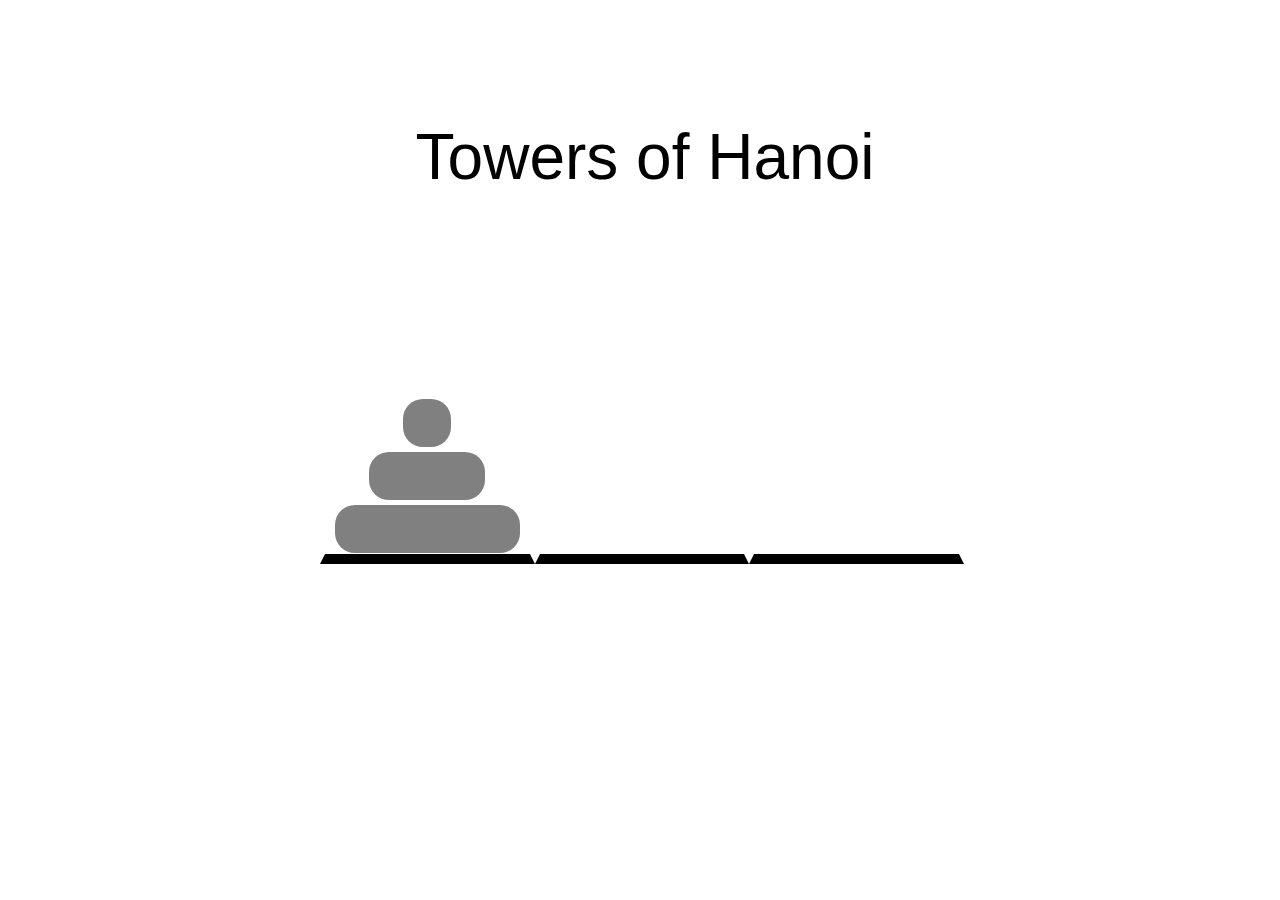
<file: hanoi.js/skeleton/html/index.html>
<!DOCTYPE html>
<html>
  <head>
    <meta charset="utf-8">
    <title>Towers of Hanoi</title>
    <link rel="stylesheet" type="text/css" href="../css/hanoi.css">
  </head>
  <body>
    <script src="../js/jquery-2.1.1.js"></script>
    <script src="../js/hanoi-core.js"></script>
    <script src="../js/hanoi-view.js"></script>

    <section class="game-container">
      <h1>Towers of Hanoi</h1>
      <div class="hanoi"></div>
    </section>

    <script>
      $(function () {
        var game = new Hanoi.Game();
        var view = new Hanoi.View(game, $(".hanoi"));
      })
    </script>
  </body>
</html>
</file>
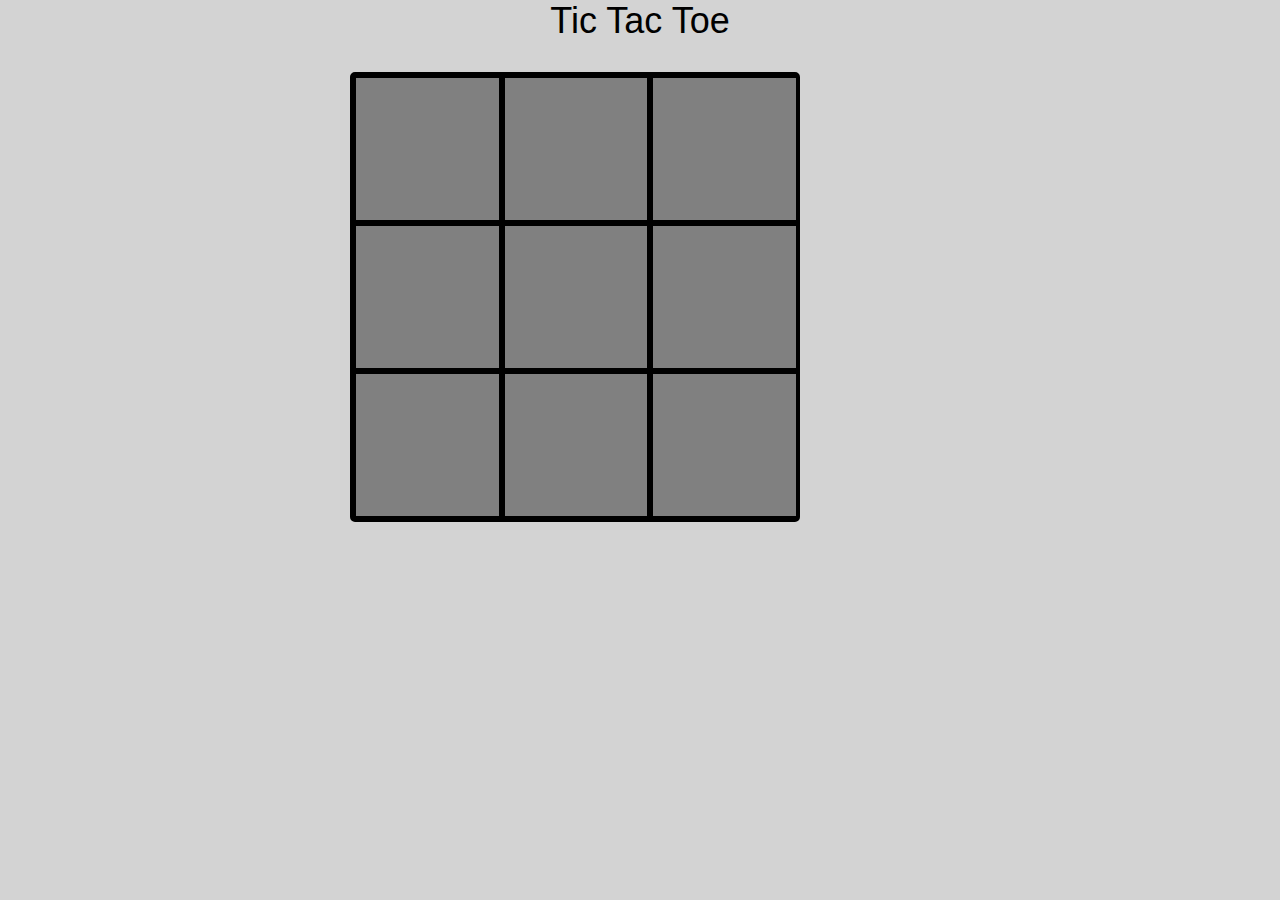
<file: ttt.js/skeleton/html/index.html>
<!DOCTYPE html>
<html>
  <head>
    <meta charset="utf-8">
    <title>Tic Tac Toe</title>
    <link rel="stylesheet" type="text/css" href="../css/ttt.css">
  </head>
  <body>
    <script src="../js/jquery-2.1.1.js"></script>
    <!-- Whackjobs at GithubPages don't understand symlinks... -->
    <script src="../../ttt-core-solution/ttt-core.js"></script>
    <script src="../js/ttt-view.js"></script>

    <section class="game-container">
      <h1>Tic Tac Toe</h1>
      <div class="ttt"></div>
      <p class="end-msg"></p>
    </section>


    <script>
    $(function() {
      var game = new TTT.Game();
      var view = new TTT.View(game, $(".ttt"));
    })
    </script>
  </body>
</html>
</file>
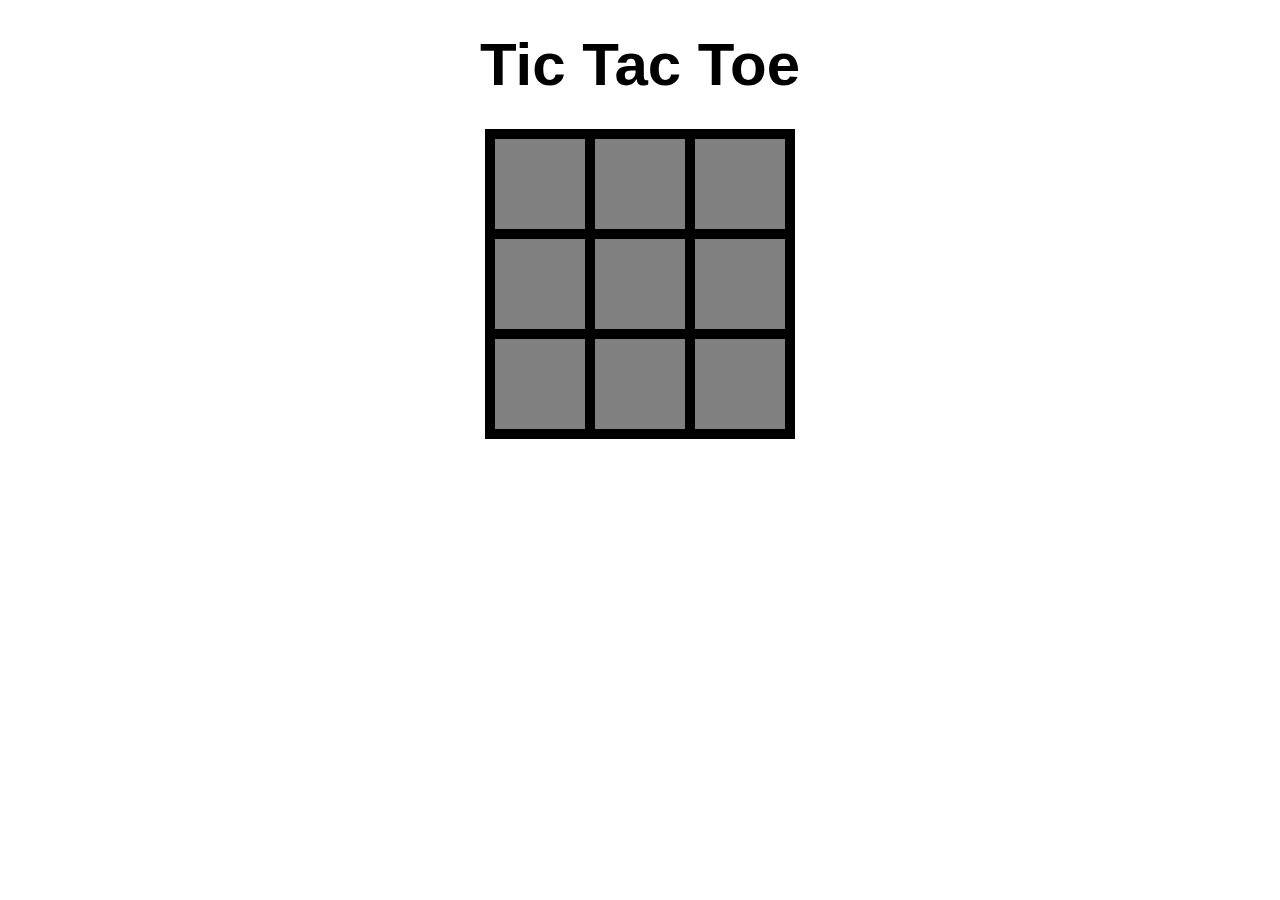
<file: ttt.js/solution/html/index.html>
<!DOCTYPE html>
<html>
  <head>
    <meta charset="utf-8">
    <title>Tic Tac Toe</title>
    <link rel="stylesheet" type="text/css" href="../css/ttt.css">
  </head>

  <body>
    <h1>Tic Tac Toe</h1>

    <figure class="ttt"></figure>

    <script src="../js/jquery-2.1.1.js"></script>
    <!-- Whackjobs at GithubPages don't understand symlinks... -->
    <script src="../../ttt-core-solution/ttt-core.js"></script>
    <script src="../js/ttt-view.js"></script>

    <script>
      $(function () {
        new TTT.View(new TTT.Game(), $(".ttt"));;
      });
    </script>
  </body>
</html>
</file>
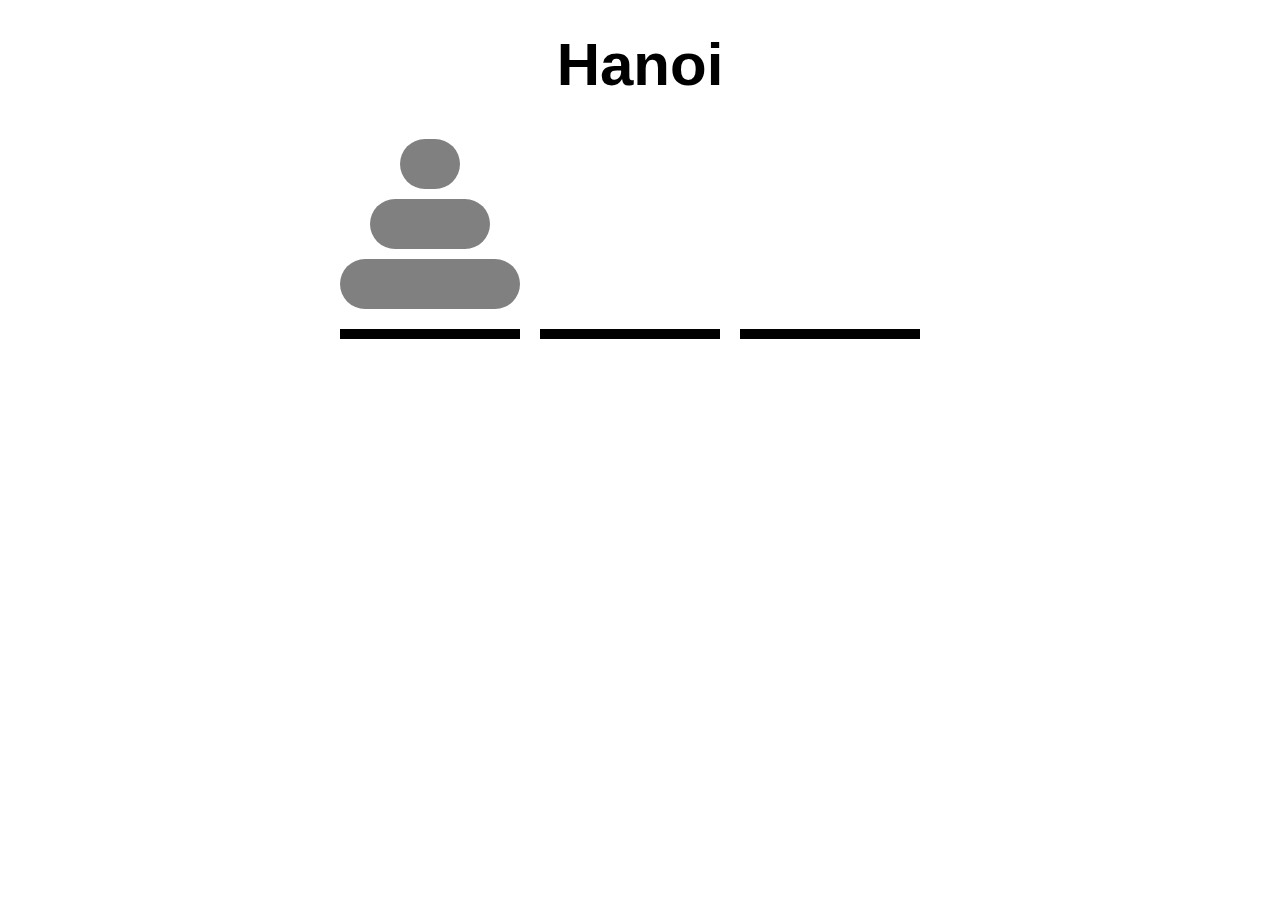
<file: hanoi.js/solution/html/hanoi.html>
<html>
  <head>
    <link rel="stylesheet" type="text/css" href="../css/hanoi.css">

    <script type="text/javascript" src="../js/jquery-2.1.1.js"></script>
    <script type="text/javascript" src="../../hanoi-core-solution/hanoi-core.js"></script>
    <script type="text/javascript" src="../js/hanoi-view.js"></script>
  </head>

  <body>
    <h1>Hanoi</h1>
    <figure class="hanoi"></figure>

    <script>
      $(function () {
        new Hanoi.View(new Hanoi.Game(), $(".hanoi"));
      });
    </script>
 </body>
</html>
</file>
<file: hanoi.js/skeleton/css/hanoi.css>
html, body, header, nav, h1, a,
ul, li, strong, main, button, i,
section, img, div, h2, p, form,
fieldset, label, input, textarea,
span, article, footer, time, small {
  margin: 0;
  padding: 0;
  border: 0;
  outline: 0;
  font: inherit;
  color: inherit;
  text-align: inherit;
  text-decoration: inherit;
  vertical-align: inherit;
  box-sizing: inherit;
  background: transparent;
}

ul {
  list-style: none;
}

/* -------------------------------------------------------------------------- */

.game-container {
  font-family: sans-serif;
  width: 650px;
  margin: 25%;
  text-align: center;
}

.game-container h1 {
  position: relative;
  top: -200px;
  font-size: 64px;
}

.hanoi {
  position: relative;
}

.hanoi:after {
  content: "";
  display: block;
  clear: both;
}

.pile {
  box-sizing: border-box;
  height: 170px;
  width: 33%;
  float: left;
  border-left: 5px solid white;
  border-right: 5px solid white;
  border-bottom: 10px solid black;
}

.pile:hover {
  border-bottom: 10px solid blue;
}

.disc {
  border-radius: 20px;
  height: 30%;
  background-color: gray;
  margin: 0 auto;
  margin-top: 5px;
}

.size-3 {
  width: calc(100% - 20px);
}

.size-2 {
  width: calc(66.666666% - 20px);
}

.size-1 {
  width: calc(33.333333% - 20px);
}

.empty {
  visibility: hidden;
}

.pile.clicked {
  border-bottom: 10px solid red;
}

.pile.pile-win:hover {
  border-bottom: 10px solid black;
}

.disc.disc-win {
  background-color: green;
}
</file>
<file: ttt.js/skeleton/css/ttt.css>
html, body, header, nav, h1, a,
ul, li, strong, main, button, i,
section, img, div, h2, p, form,
fieldset, label, input, textarea,
span, article, footer, time, small {
  margin: 0;
  padding: 0;
  border: 0;
  outline: 0;
  font: inherit;
  color: inherit;
  text-align: inherit;
  text-decoration: inherit;
  vertical-align: inherit;
  box-sizing: inherit;
  background: transparent;
}

ul {
  list-style: none;
}

body {
  background-color: lightgrey;
  font-family: helvetica;
}

.game-container {
  font-size: 36px;
  text-align: center;
  display: block;
  position: relative;
  margin: 0 25%;
}

.ttt {
  box-sizing: border-box;
  margin: 30px;
  border: 3px solid black;
  border-radius: 5px;
  width: 450px;
  height: 450px;
}

.ttt:after {
  content: "";
  display: block;
  clear: both;
}

.ttt ul {
  width: inherit;
  height: 33.33333333%;
  display: block;
  clear: left;
}

.square {
  float: left;
  font-size: 64px;
  background-color: gray;
  width: 33%;
  height: 100%;
  border: 3px solid black;
}

.square.full-square {
  background-color: white;
  line-height: 150px;
}

.square.full-square:hover {
  background-color: lightgray;
  cursor: default;
}

.square:hover {
  background-color: yellow;
  cursor: pointer;
}

.x {
  color: red;
}

.o {
  color: blue;
}
</file>
<file: ttt.js/solution/css/ttt.css>
html, body, figure, figcaption, ul, li, h1 {
  margin: 0;
  padding: 0;
  border: 0;
  font: inherit;
  text-align: inherit;
}

ul {
  list-style: none;
}

.group:after {
  content: "";
  clear: both;
  display: block;
}

body {
  font-family: sans-serif;
  text-align: center;
  font-weight: bold;
}

h1 {
  font-size: 60px;
  margin: 30px;
}

ul {
  margin: 30px auto;
  width: 300px;
  border: 5px solid black;
}

li {
  float: left;
  width: 90px;
  height: 90px;
  border: 5px solid black;
  background: gray;
  cursor: pointer;
}

li:hover {
  background: yellow;
}

.x,
.o {
  background: white;
  cursor: default;
}

.x:hover,
.o:hover {
  background: white;
}

.x:after,
.o:after {
  display: block;
  width: 100%;
  font-size: 60px;
  line-height: 80px;
}

.x:after {
  color: blue;
  content: "x";
}

.o:after {
  color: purple;
  content: "o";
}

.game-over li {
  color: red;
  cursor: default;
  background: white;
}

.winner-x .x,
.winner-o .o {
  background: cadetblue;
  color: white;
}

figcaption {
  font-size: 30px;
}
</file>
<file: hanoi.js/solution/css/hanoi.css>
html, body, figure, figcaption, ul, li, h1 {
  margin: 0;
  padding: 0;
  border: 0;
  font: inherit;
  text-align: inherit;
}

ul {
  list-style: none;
}

.group:after {
  content: "";
  clear: both;
  display: block;
}

body {
  font-family: sans-serif;
  text-align: center;
  font-weight: bold;
}

h1 {
  font-size: 60px;
  margin: 30px;
}

.hanoi {
  margin: 30px auto;
  width: 600px;
}

ul {
  float: left;
  width: 180px;
  padding: 0 0 10px 0;
  border-bottom: 10px solid black;
  cursor: pointer;
}

ul:hover {
  border-color: blue;
}

ul.selected {
  border-color: red;
}

ul:nth-child(2) {
  margin: 0 20px;
}

li {
  width: 0px;
  margin: 10px auto;
  height: 50px;
  background: gray;
  border-radius: 25px;
}

li.disk-1 {
  width: 60px;
}

li.disk-2 {
  width: 120px;
}

li.disk-3 {
  width: 180px;
}

.game-over ul {
  cursor: default;
  border-color: black;
}

.game-over li {
  background: green;
}
</file>
